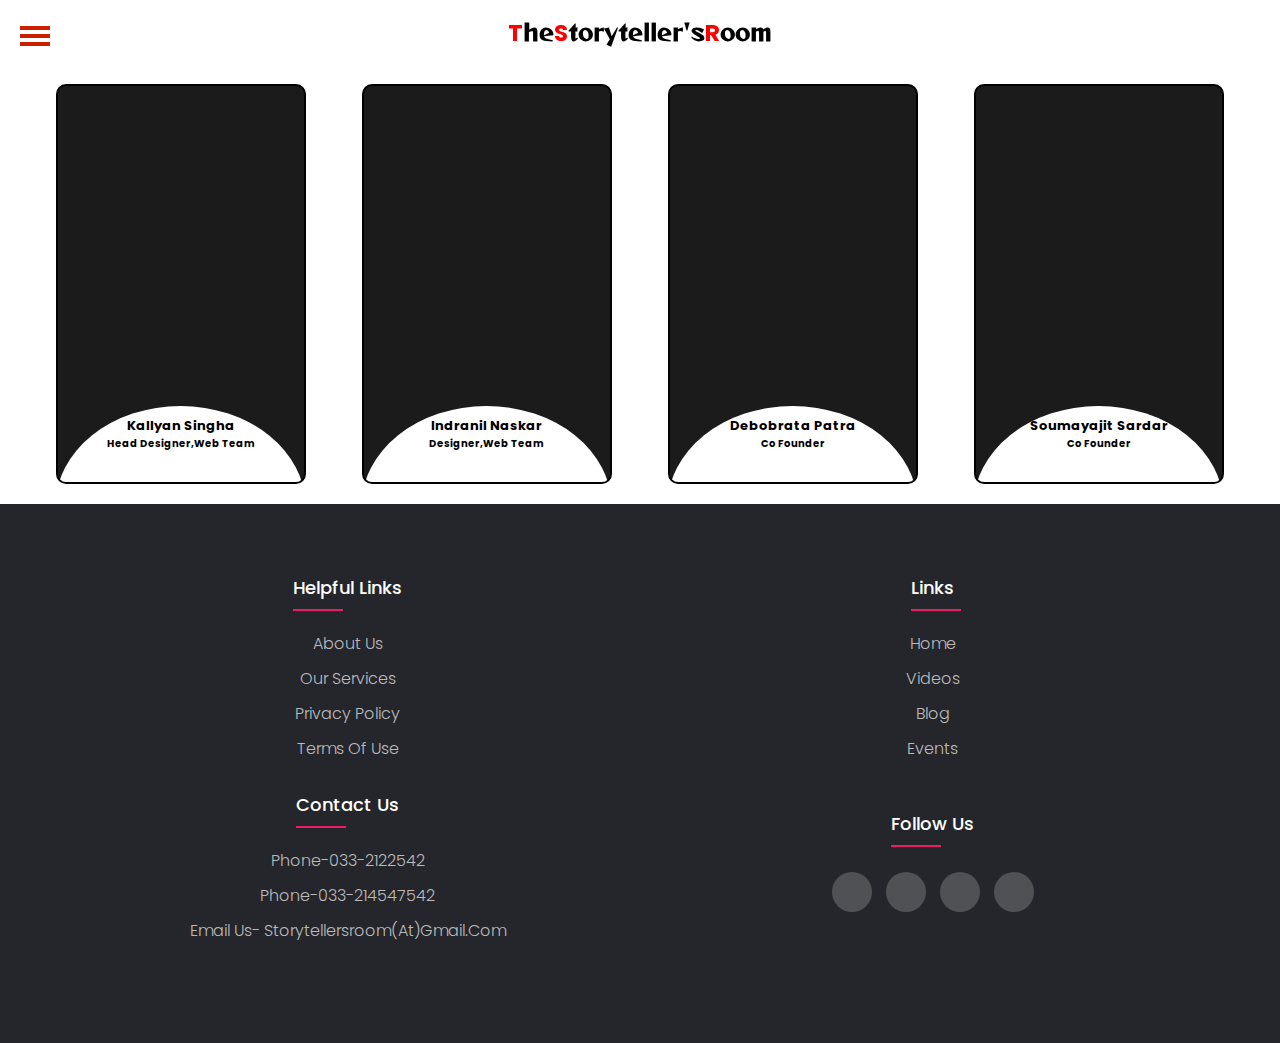
<file: aboutus.html>
<!DOCTYPE html>
<html lang="en">

<head>
    <meta charset="UTF-8">
    <meta http-equiv="X-UA-Compatible" content="IE=edge">
    <meta name="viewport" content="width=device-width, initial-scale=1.0">
    <link rel="stylesheet" href="css/aboutus.css">
    <link rel="stylesheet" href="css/style.css">
    <link rel="stylesheet" href="https://cdnjs.cloudflare.com/ajax/libs/font-awesome/5.15.3/css/all.min.css"
        integrity="sha512-iBBXm8fW90+nuLcSKlbmrPcLa0OT92xO1BIsZ+ywDWZCvqsWgccV3gFoRBv0z+8dLJgyAHIhR35VZc2oM/gI1w=="
        crossorigin="anonymous" referrerpolicy="no-referrer" />
        <script src="script.js"></script>
    <title>AboutUs</title>

</head>

<body>
    <nav>
        <div class="menubar">
          <div id="menu" class="burger" onclick="burgermenu()">
            <div id="line1" class="bar"></div>
            <div id="line2" class="bar"></div>
            <div id="line3" class="bar"></div>
          </div>
          <div class="menu-bg" id="menu-bg">
            <ul class="menu" id="menulist">
              <li><a href="index.html"><span>H</span>O<span>M</span>E</a></li>
              <li><a href="#"><span>A</span>UDIO<span>B</span>OOKS</a></li>
              <li><a href="aboutus.html"><span>A</span>BO<span>U</span>T</a></li>
              <li><a href=""><span>C</span>ON<span>T</span>ACT</a></li>
            </ul>
            
          </div>
        </div>
        <div class="icon">
          <img class="ico" src="images/1.png" alt="">
          <h5><span>T</span>he<span>S</span>toryteller's<span>R</span>oom</h5>
        </div>
      </nav>
    <div class="profile">
        <div class="card">
            <div class="social">
               <a href="#"> <i class="fab fa-facebook"></i></a>
                <a href="#"><i class="fab fa-linkedin"></i></a>
                <a href="#"> <i class="fab fa-instagram"></i></a>
                <a href="#"><i class="fab fa-twitter"></i></a>
            </div>
            <div class="circle">
                <div class="txt">
                <p>Kallyan Singha</p>
                <p>Head Designer,Web Team</p>
            </div>
            </div>
        </div>
        <div class="card">
            <div class="social">
                <a href="#"> <i class="fab fa-facebook"></i></a>
                <a href="#"><i class="fab fa-linkedin"></i></a>
                <a href="#"> <i class="fab fa-instagram"></i></a>
                <a href="#"><i class="fab fa-twitter"></i></a>
            </div>
            <div class="circle">
                <div class="txt">
                <p>Indranil Naskar</p>
                <p>Designer,Web Team</p>
                </div>
            </div>
        </div>
        <div class="card">
            <div class="social">
                <a href="#"> <i class="fab fa-facebook"></i></a>
                <a href="#"><i class="fab fa-linkedin"></i></a>
                <a href="#"> <i class="fab fa-instagram"></i></a>
                <a href="#"><i class="fab fa-twitter"></i></a>
            </div>
            <div class="circle">
                <div class="txt">
                <p>Debobrata Patra</p>
                <p>Co Founder</p>
                </div>
            </div>
        </div>
        <div class="card">
            <div class="social">
                <a href="#"> <i class="fab fa-facebook"></i></a>
                <a href="#"><i class="fab fa-linkedin"></i></a>
                <a href="#"> <i class="fab fa-instagram"></i></a>
                <a href="#"><i class="fab fa-twitter"></i></a>
            </div>
            <div class="circle">
                <div class="txt">
                <p>Soumayajit Sardar</p>
                <p>Co Founder</p>
                </div>
            </div>
        </div>
    </div>
    <footer class="footer">
        <div class="container">
            <div class="row">
    
                <div class="footer-col">
                    <h4>Helpful Links</h4>
                    <ul>
                        <li><a href="#">about us</a></li>
                        <li><a href="#">our services</a></li>
                        <li><a href="#">privacy policy</a></li>
                        <li><a href="#">Terms of Use</a></li>
                    </ul>
                </div>
                <div class="footer-col">
                    <h4>Links</h4>
                    <ul>
                        <li><a href="#">Home</a></li>
                        <li><a href="#">Videos</a></li>
                        <li><a href="#">Blog</a></li>
                        <li><a href="#">Events</a></li>
                    </ul>
                </div>
                <div class="footer-col">
                    <h4>Contact us</h4>
                    <ul>
                        <li>
                            <p>Phone-033-2122542</p>
                        </li>
                        <li>
                            <p>Phone-033-214547542</p>
                        </li>
                        <li>
                            <p>email us- storytellersroom(at)gmail.com</p>
                        </li>
                    </ul>
    
    
                </div>
                <div class="footer-col">
                    <h4>Follow Us</h4>
                    <div class="social-links">
    
                        <a href="#"><i class="fab fa-facebook-f"></i></a>
                        <a href="#"><i class="fab fa-twitter"></i></a>
                        <a href="#"><i class="fab fa-instagram"></i></a>
                        <a href="#"><i class="fab fa-linkedin-in"></i></a>
                    </div>
                </div>
            </div>
        </div>
    </footer>
</body>

</html>
</file>
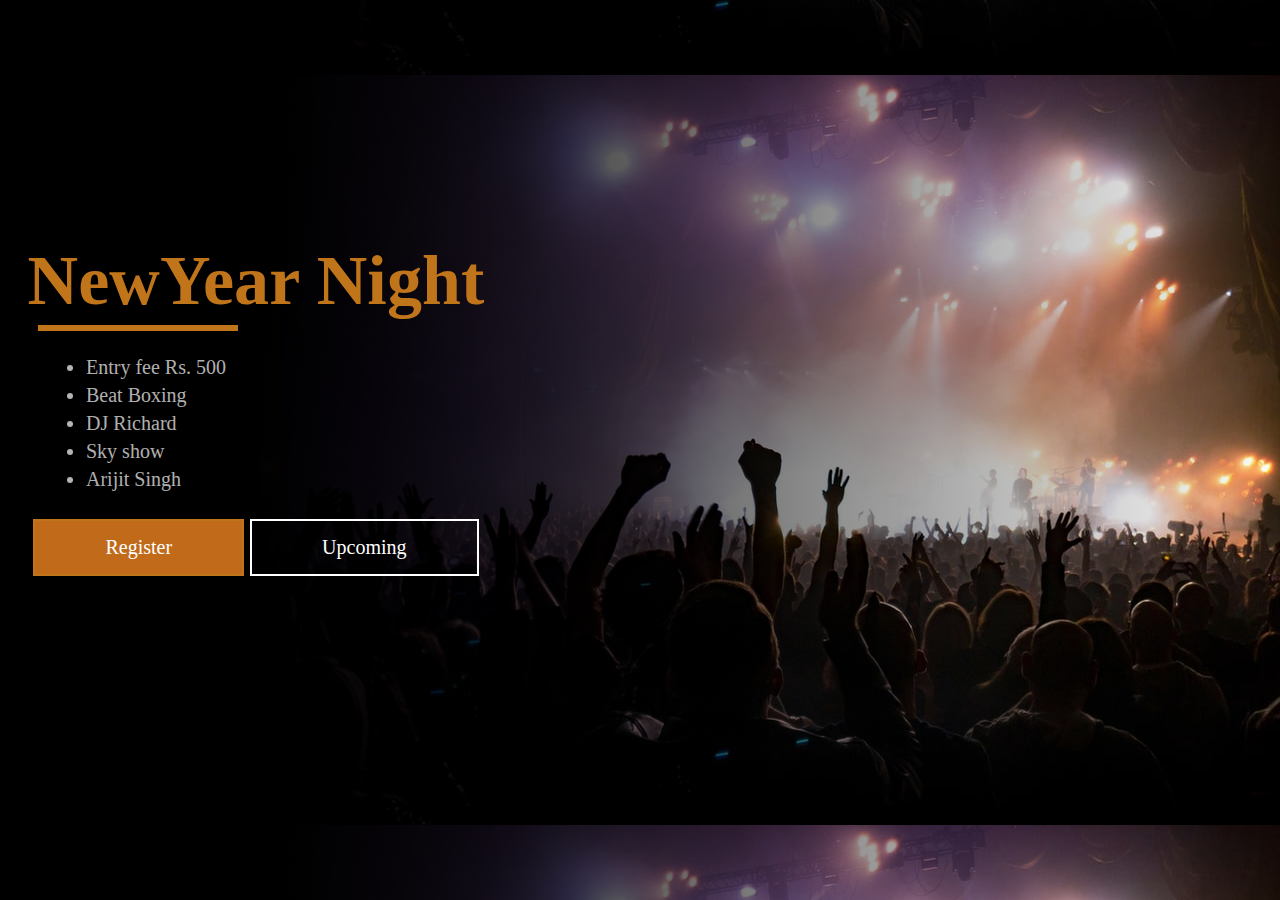
<file: event.html>
<!DOCTYPE html>
<html lang="en">
<head>
    <meta charset="UTF-8">
    <meta http-equiv="X-UA-Compatible" content="IE=edge">
    <meta name="viewport" content="width=device-width, initial-scale=1.0">
    <title>Document</title>
    <style>
        *
        {
            margin: 0;
            padding: 0;
            box-sizing: border-box;
        }
        .intro
        {
            background-image: linear-gradient(to left,transparent,rgb(0, 0, 0) 80%),url('images/event.jpg') ;
            background-position: right;
            height: 100vh;
            width: 100%;
            position: relative;
        }
        .text
        {
            position: relative;
            height: 90vh;
            width: 40vw;
            color: white;
           top: 0vh;
           left: 0px;
          
           display: flex;
           justify-content: center;
           align-items: center;
           flex-direction: column;
            
           
        }
        
       
        .swname
        {
            position: relative;
            color: #C1751A;
            padding: 10px;
            font-size: 70px;
            font-weight: 700;
            letter-spacing: .1px;
        }
        .swname::after
        {
            content:'';
            width: 200px;
            height: 6px;
            position: absolute;
            bottom: 0;
            left: 20px;
            right: 0;
            background-color: #C1751A;
        }
        .list
        {
            padding: 20px;
            position: relative;
            right: 100px;
            
        }
        .list li
        {
            margin: 5px;
            font-size: 20px;
            color: rgba(255, 255, 255, 0.705);
        }
        .linkbtn
        {
            display: flex;
        }
        .text a
        {
            text-decoration: none;
            color: white;
            padding: 15px 70px;
            border: 2px solid white;
            margin: 3px;
            font-size: 20px;
        }
        
        .text a:nth-child(1),.text a:hover
        {
            background-color: #c16b1a;
            border: 2px solid #C1751A;
            transition: border .2s ease-in;
        }
        @media screen and (max-width:780px) {
            .intro
        {
            background-image: linear-gradient(transparent,rgb(0, 0, 0) 80%),url('images/event.jpg') ;
            background-repeat: no-repeat;
            background-size: cover;
            position: relative;
        }
        .text
        { 
            position: relative;
            height: 90vh;
            width: 100%;
            top: 230px;  
           
        }
        .swname
        {
            font-size: 55px;
        }
        .list
        {
            padding: 20px;
            position: relative;
            right: 50px;
            
        }
        .text a
        {
            
            padding: 15px 60px;
          
        }
        }
    </style>
</head>
<body>
    <div class="intro">
       <div class="text">
           <h1 class="swname">NewYear Night</h1>
           <ul class="list">
               <li>Entry fee Rs. 500</li>
               <li>Beat Boxing</li>
               <li>DJ Richard</li>
               <li>Sky show</li>
               <li>Arijit Singh</li>
           </ul>
           <div class="linkbtn">
           <a class="btn" href="#">Register</a>
           <a class="btn" href="#">Upcoming</a>
        </div>
       </div>
    </div>
    <div class="nav"></div>
</body>
</html>
</file>
<file: css/aboutus.css>
@import url('https://fonts.googleapis.com/css2?family=Poppins&display=swap');
*
{
    margin: 0;
    padding: 0;
    box-sizing: border-box;
}
body
{
    font-family: 'Poppins', sans-serif;
}
.profile
{
    background-color: rgba(255, 255, 255, 0.658);
    height: auto;
    width: 100%;
    position: relative;
    border-radius: 8px;
    display: flex;
    flex-wrap: wrap;
    justify-content: space-evenly;
    align-items: center;
    margin: 20px 0;
    
}
.profile .card
{
    background-color: rgb(27, 27, 27);
    height: 400px;
    width: 250px;
    position: relative;
    overflow: hidden;
    border-radius: 10px;
    border: 2px solid rgb(0, 0, 0);
    cursor: pointer;
}
.card .social
{
    background: #fff;
    position: absolute;
    bottom: 0;
    right: 0;
    left: 0;
    height: 50px;
    width: 100%;
    display: flex;
    justify-content:space-evenly;
    align-items: center;
    opacity: 0;
    transform: translateY(100%);
    z-index: 20;
}
.social i
{
    font-size: 28px;
    color: rgb(241, 55, 22);
    cursor: pointer;
}
.card:hover .social
{
    opacity: 100%;
    transform: translateY(0%);
    transition: transform 1s ease;
}

.card:hover
{
    transform: scale(1.05);
    z-index: 10;
    transition: all .8s ease-in-out;
}
.circle
{
    height:200px ;
    width: 250px;
    border-radius:50% ;
    background: rgb(255, 255, 255);
    position: relative;
    transform: translate(-1%,160%);
    display: flex;
    justify-content: center;
    
}
.card:hover .circle
{
    transform: translate(-1%,120%);
    transition: all .6s ease-in-out;
}
.circle p
{
    font-size: 13px;
    font-weight: 700;
}
.circle p:nth-child(2)
{
    font-size: 10px;
}
.circle .txt
{
    text-align: center;
    height: 100px;
    width: 150px;
    margin-top: 10px;
}
@media(max-width:770px)
 {
    .card
    {
        margin: 10px;
    }
}
</file>
<file: css/style.css>
@import url('https://fonts.googleapis.com/css2?family=Reggae+One&display=swap');
@import url('https://fonts.googleapis.com/css2?family=Poppins&display=swap');
*{
    padding: 0;
    margin: 0;
    box-sizing: border-box;
    font-family: 'Poppins', sans-serif;
    -webkit-tap-highlight-color: transparent;
}
html
{
    scroll-behavior: smooth;
}
.intro-img 
{
    background: url(images/color-splash.png) no-repeat;
    background-attachment: scroll;
    background-position: left top;
    background-size: contain;
    position: relative;
    width: 100%;
    height: 100vh;
    
}
.intro-img::before
{
    content: 'WELCOME';
    position: absolute;
    color: rgb(80, 78, 78);
    top: 45%;
    left: 25%;
    font-size: 50px;
    font-weight: 700;
    .swiper-button-next,.swiper-button-prev
    {
      color: #000;
      opacity: 10%;
    }
    .swiper-pagination li
    {
    color: orangered;
    }


}
.intro
{
    display: flex;
    justify-content: center;
    bottom: 0;
    left: 0;
    position: inherit;
    width: 100%;
    height: 100vh;
    background-color: rgba(245, 230, 230, 0.226);
    clip-path: polygon(100% 0,0 100%,100% 100%);
    backdrop-filter: blur(4px);
}
.intro button
{
    position: absolute;
    bottom: 0;
    right: 0;
    margin: 230px;
    padding: 10px 20px;
    color: white;
    background: red;
    outline: none;
    border: none;
    border-radius: 8px;
    cursor: pointer;
}
.loader
{
    background-color: rgb(252, 252, 252);
    width: 100%;
    height: 100vh;
    position: fixed;
    overflow-x:hidden;
    z-index: 100;
}
#ftco-loader
{
   
    width: 100%;
    height: 100vh;
    position: fixed;
    overflow-x:hidden;
    display: flex;
    align-items: center;
    justify-content: center;
    z-index: 100;
}
.loader img
{
    height: 130px;
    width: 130px;
    opacity: ;
    animation: loadanimation  .6s linear .5s infinite alternate; ;
}
@keyframes loadanimation
{
    from
    {
        height: 100px;
        width: 100px;
    }
    to {
        height: 130px;
        width: 130px;
    } 
}
.burger
{
    margin: 30px 0 20px 20px;
    cursor: pointer;
    width: 30px;
    height: 30px;
    position: inherit;
    z-index: 1;
}
.burger .bar
{
    background-color: rgb(204, 31, 0);
    height: 4px;
    width: 100%;
    display: block;
}
#line1
{
    transform: translateY(-4px);
}
#line3
{
    transform: translateY(4px);
}
.change .bar
{
    background: white;
    transition: 0.3s ease-in;
}
.change #line1
{
    transform: translateY(4px) rotateZ(-45deg);
}
.change #line2
{
    display: none;
}
.change #line3
{
    transform: translateY(-1px) rotate(45deg);
}


.menu-bg
{
    background-color: none;
}
nav
{
    position: sticky;
    display: flex;
    flex-direction: row;
    align-items: center;
    justify-content: center;
    background-color: rgba(255, 255, 255, 0.548);
    backdrop-filter: blur(2px);
    z-index: 200;
    top: 0;
}
.menu
{
margin: 8px 10px;

}
.menubar
{
    top: 0;
    right: 0;
    position: absolute;   
}
.icon
{
    display: flex;
    flex-direction: row;
    align-items: center;
    justify-content: center;
    padding: 14px 0 ;
}
.icon h5
{
    font-size: 25px;
    font-weight: bold;
    text-transform:capitalize;
    font-family: 'Reggae One', cursive;
    color: rgb(0, 0, 0);
}
span
{
color: red;
}
.menu span
{
    color: red;
}
.icon img
{
    height: 70px;
    width: 70px;
    margin: 5px;
}

.blur
{
    filter: blur(3px);
  -webkit-filter: blur(3px);
}
.burger
{
    display: none;
}
.menu li 
{
    
margin: 20px 1px;
display: inline-block;
list-style: none;
font-size: 20px;
padding: 10px;
z-index: 2;
}
.menu li a
{
    color: rgb(0, 0, 0);
    text-decoration: none;
    position: relative;
}
.menu li a::after
{
    content: ' ';
    position: absolute;
    height: 3px;
    width: 0%;
    background: rgb(223, 19, 87);
    bottom: -10px;
    left: 0;
    transition: .4s ease-in-out;
}
.menu li a:hover::after
{
    width: 100%;
}

.scroll li a
{
    color: #fff !important;
}
.scroll h5
{
    color: #fff !important;
}
.menu a span
{
    text-decoration: none;
}

.offering
{
    width: 100%;
    height: auto;
    position: relative;
    border: .01em solid black;
    display: flex;
    flex-wrap: wrap;
    justify-content: center;
}
.offering .feat
{
    position: relative;
    height: 150px;
    width: 150px;
   
    margin: 30px;
    border-radius: 8px;
   
}
.feat:hover
{
    transition: .5s ease;
    box-shadow: 1px 0px 9px 0px;
    
}
.feat:hover h6
{
    font-size: 28px;
    transition: .5s ease;
}
.feat h6
{
    color: red;
    font-size: 25px;
    font-weight: 900;
   text-align: center;
    position: absolute;
    top: 50%;
    left: 50%;
    transform: translateX(-50%) translateY(-50%);
   
}

.content
{
    position: relative;
    margin: 20px;
    padding: 30px;
    display: flex;
    flex-wrap: wrap;
    justify-content: space-around;
}
.content .upcoming ,.coming
{
    text-align: justify;
    width: 45%;
    border:1px solid rgba(255, 7, 7, 0.493);
    border-radius: 8px;
    padding: 15px;
    list-style: none;
    position: relative;
    margin: 5px;
    background-color: white;
}
.coming li
{
    background-color: transparent;
    list-style-type:circle;
}
.upcoming h2, .coming h2
{
   
    margin: 10px;
}
.upcoming li , .coming li
{
    margin: 20px 10px;
}

.cpyrt
{
    text-align: center;
    color: white;
    font-size: 15px;
    font-weight: 500;
    right: 0;
    left: 0;
    bottom: 0;
}
.social
{
   
    display: flex;
    justify-content: center;
    align-items: center;
}
.social li
{
    list-style: none;
    text-decoration: none;
    margin: 5px;
    
}
.social a
{
    color: white;
    font-size: 25px;
}
.container {
    max-width: 1170px;

    margin: auto;

}

.row {

    display: flex;
    flex-wrap: wrap;
}

.footer {

    background-color: #24262b;
    padding: 70px 0;
    height: 100%;
    position: relative;
    bottom: 0;
    right: 0;
    left: 0;
   
}

.footer-col {
    width: 25%;
    padding: 0 15px;
    display: flex;
    flex-direction: column;
    justify-content: center;
    align-items: center;
}

.footer-col h4 {
    font-size: 18px;
    color: #ffffff;
    text-transform: capitalize;
    margin-bottom: 30px;
    font-weight: 500;
    position: relative;
}

.footer-col h4::before {
    content: '';
    position: absolute;
    left: 0;
    bottom: -10px;
    background-color: #e91e63;
    height: 2px;
    box-sizing: border-box;
    width: 50px;
}

.footer-col ul li:not(:last-child) {
    margin-bottom: 10px;

}

.footer-col ul li a {
    font-size: 16px;
    text-transform: capitalize;
    color: #ffffff;
    text-decoration: none;
    font-weight: 300;
    color: #bbbbbb;
    display: block;
}

.footer-col ul li p {
    font-size: 16px;
    text-transform: capitalize;
    color: #ffffff;
    text-decoration: none;
    font-weight: 300;
    color: #bbbbbb;
    display: block;
    transition: all 0.5s ease;
}

.footer-col ul li a:hover {
    color: #ffffff;
    padding-left: 5px;
}

.footer-col .social-links a {
    display: inline-block;
    height: 40px;
    width: 40px;
    background-color: rgba(255, 255, 255, 0.2);
    margin: 5px;
    text-align: center;
    line-height: 40px;
    border-radius: 50%;
    color: #ffffff;
    transition: all 0.3s ease;
}

.footer-col .social-links a:hover {
    color: #24262b;
    background-color: #ffffff;
}

ul {
    list-style: none;
  
}



@media screen and (max-width: 1423px)
{
    .burger
    {
        display: block;
    }
    .menubar
{
    top: 0;
    left: 0;
    position: absolute;   
}
    .menu li 
{
display: block;    
margin: 20px;
list-style: none;
font-size: 30px;
padding: 10px;
z-index: 2;
}
.menu a
{
    color: rgb(255, 255, 255) !important;
    text-decoration: none;
}
.menu
{
    position: inherit;
    padding: 0 13px;
    opacity: 0;
    right: 32px;
    top: 277px;
}
    .menu-bg
    {
        position: inherit;
        z-index: 0;
        height: 0;
        width: 0;
        transition: 0.5s ease;
    }
    .change-bg
{
    position: absolute;
    border-radius: 50%;
    height: 790px;
    width: 790px;
    transform: translate(-60%,-30%);
    background-color: rgb(0, 0, 0);
    
}
    .ico{
        display: none;
    }
    .icon h5
    {
        font-size: 23px;
    }
    .content .upcoming ,.coming
{
    width: auto;
   
}
.upcoming h2, .coming h2
{
   
    margin: 0px !important;
}
.footer-col {
    width: 50%;
    padding: 0 15px;
    margin-bottom: 30px;
}
ul {
    
   text-align: center;
}
}
@media screen and (max-width: 360px)
{
    
    .ico{
        display: none;
    }
    .icon h5
    {
        font-size: 20px;
        margin-left: 5px;
    }
    .burger .bar
{
    height: 3.5px;
    width: 80%;
}
.change #line1
{
    transform: translateY(3px) rotateZ(-45deg);
}
.footer-col {
    width: 100%;
    padding: 0 15px;

}
}
</file>
